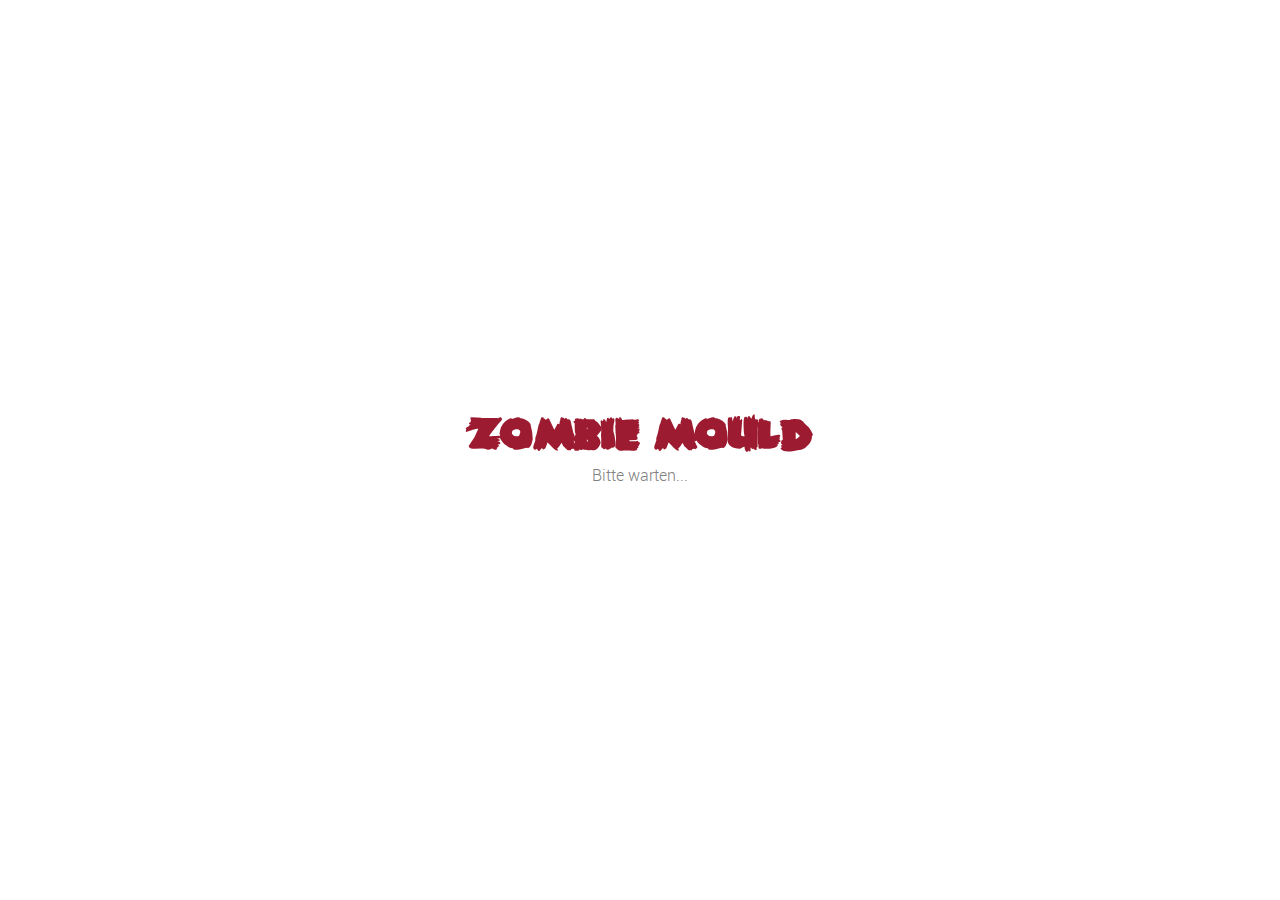
<file: web/index.html>
<html>
	<head>
		<title>ZOMBIE MOULD</title>

		<meta charset="UTF-8">

		<script type="text/javascript" src="files/js/jquery/jquery-2.1.4.min.js"></script>
		<script type="text/javascript" src="https://www.google.com/jsapi"></script>
		<script type="text/javascript" src="files/js/jquery/jquery.nouislider.js"></script>
		<script type="text/javascript" src="files/js/mapStyles.js"></script>
	    <script type="text/javascript" src="files/js/main.js"></script>

	    <link rel="stylesheet" href="files/css/main.css">
	</head>

	<body>
		<div id="loading-screen">
			<div id="loading-box">
				<h1 class="headline">ZOMBIE MOULD</h1>
				<p class="progress-label">Bitte warten...</p>
			</div>
		</div>
		<div id="control-panel">
			<div id="slider"></div>
		</div>
		<div id="google-map"></div>
	</body>
</html>
</file>
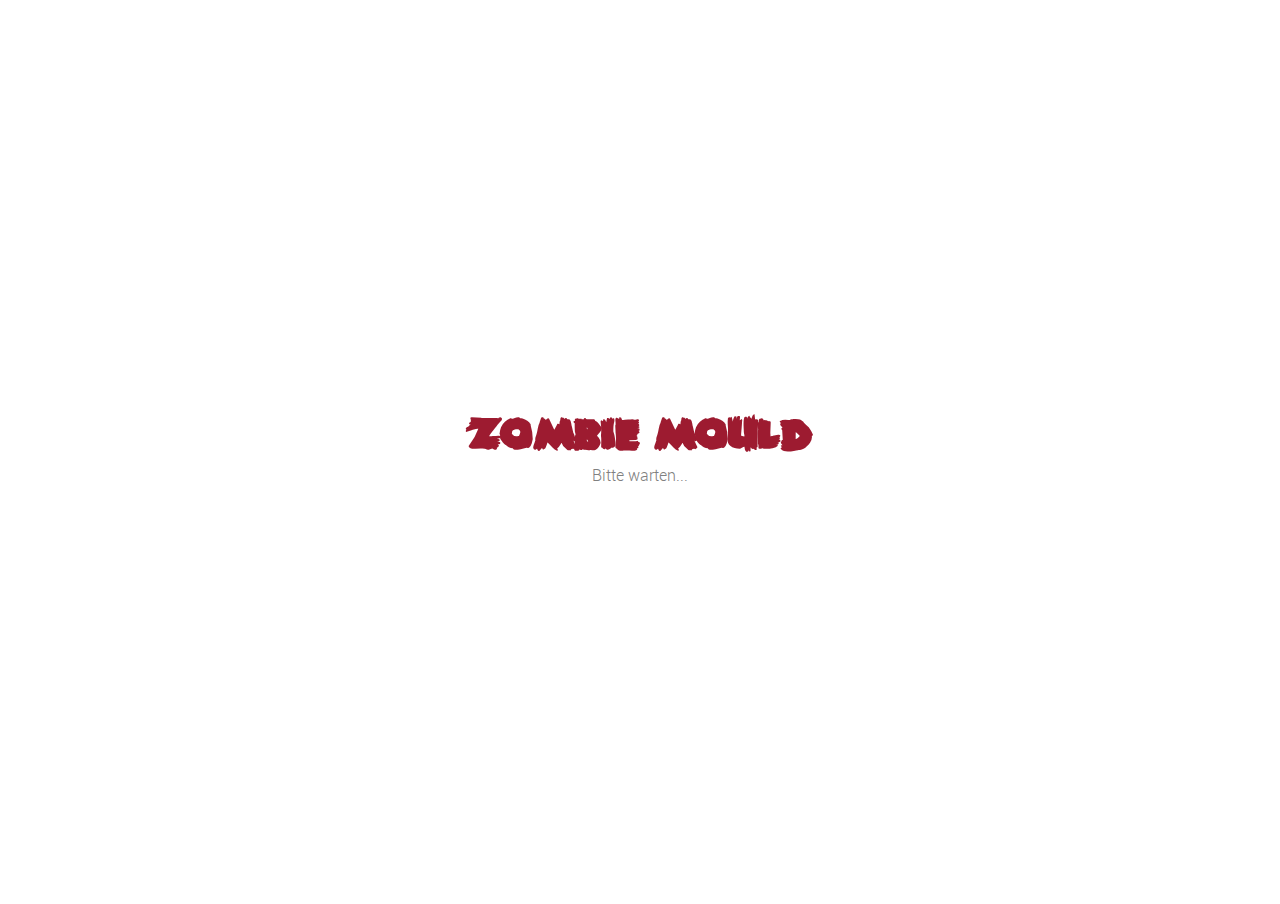
<file: storytelling/infection-map/index.html>
<!DOCTYPE html>
<html>
    <head lang="en">
        <meta charset="UTF-8">

        <title>Zombie Mould - Eingabe / Ausgabe</title>

        <style>
            * {
                margin: 0;
                padding: 0;

                box-sizing: border-box;
                -webkit-box-sizing: border-box;
            }

            html, body, #google-map {
                width: 100%;
                height: 100%;
            }

            #loading-screen {
                position: absolute;
                top: 0;
                left: 0;
                right: 0;
                bottom: 0;

                z-index: 10;

                background-color: #FFF;

                transition: transform 1s 2s ease-in-out;
                -webkit-transition: transform 1s 2s ease-in-out;
                -moz-transition: transform 1s 2s ease-in-out;
            }

            #loading-screen.hide {
                transform: translateY( -100% );
            }

            #loading-screen #loading-box {
                position: absolute;
                top: 50%;
                left: 50%;

                transform: translate( -50%, -50% );
            }

            #loading-screen .headline, #loading-screen .progress-label {
                text-align: center;
            }

            #loading-screen .headline {
                font-family: 'zombiea', sans-serif;
                font-size: 50px;

                color: #9D1B30;
            }

            #loading-screen .progress-label {
                font-family: 'robotolight';

                color: grey;
            }

            #controls {
                position: absolute;
                right: 0;
                bottom: 0;

                z-index: 5;

                width: 100px;
                height: 50px;

                background-color: rgba(255, 255, 255, 0.9);
            }

            #controls div {
                width: 50%;
                height: 100%;

                opacity: 0.5;

                display: inline-block;

                cursor: pointer;
                
                background-size: 30px 30px;
                background-position: center center;
                background-repeat: no-repeat;
            }

            #controls div:hover {
                opacity: 1;
            }

            #controls div.label {
                position: absolute;
                top: -50%;

                width: 100%;

                pointer-events: none;

                text-align: center;
                font-family: 'robotolight';
                color: grey;
            }

            #controls div.minus {
                border-right: 1px solid lightgrey;

                background-image: url(files/svg/calculation.svg);
            }

            #controls div.plus {
                background-image: url(files/svg/add186.svg);   
            }

            @font-face {
                font-family: 'zombiea';
                src: url('files/fonts/zombie-webfont.eot');
                src: url('files/fonts/zombie-webfont.eot?#iefix') format('embedded-opentype'),
                     url('files/fonts/zombie-webfont.woff2') format('woff2'),
                     url('files/fonts/zombie-webfont.woff') format('woff'),
                     url('files/fonts/zombie-webfont.ttf') format('truetype'),
                     url('files/fonts/zombie-webfont.svg#zombiea') format('svg');
                font-weight: normal;
                font-style: normal;
            }

            @font-face {
                font-family: 'robotolight';
                src: url('files/fonts/roboto-light-webfont.eot');
                src: url('files/fonts/roboto-light-webfont.eot?#iefix') format('embedded-opentype'),
                     url('files/fonts/roboto-light-webfont.woff2') format('woff2'),
                     url('files/fonts/roboto-light-webfont.woff') format('woff'),
                     url('files/fonts/roboto-light-webfont.ttf') format('truetype'),
                     url('files/fonts/roboto-light-webfont.svg#robotolight') format('svg');
                font-weight: normal;
                font-style: normal;

            }

            @font-face {
                font-family: 'robotoregular';
                src: url('files/fonts/roboto-regular-webfont.eot');
                src: url('files/fonts/roboto-regular-webfont.eot?#iefix') format('embedded-opentype'),
                     url('files/fonts/roboto-regular-webfont.woff2') format('woff2'),
                     url('files/fonts/roboto-regular-webfont.woff') format('woff'),
                     url('files/fonts/roboto-regular-webfont.ttf') format('truetype'),
                     url('files/fonts/roboto-regular-webfont.svg#robotoregular') format('svg');
                font-weight: normal;
                font-style: normal;

            }
        </style>
    </head>

    <body>
        <div id="loading-screen">
            <div id="loading-box">
                <h1 class="headline">ZOMBIE MOULD</h1>
                <p class="progress-label">Bitte warten...</p>
            </div>
        </div>

        <div id="controls">
            <div class="label">Tag <span class="day">0</span></div>
            <div class="minus"></div><!-- 
             --><div class="plus"></div>
        </div>

        <div id="google-map"></div>


        <!-- scripts -->
        <script src="https://code.jquery.com/jquery-2.1.4.min.js"></script>
        <script type="text/javascript" src="http://plugins.coderwelsch.com/com.cw.GoogleMap.js"></script>
        <script type="text/javascript" src="files/js/markerclusterer.min.js"></script>

        <script type="text/javascript">
            var cities = {
                    'Berlin': { lat: 52.520007, lng: 13.404954 },
                    'Hamburg': { lat: 53.551085, lng: 9.993682 },
                    'Hannover': { lat: 52.375892, lng: 9.732010 },
                    'Bremen': { lat: 53.079296, lng: 8.801694 },
                    'Düsseldorf': { lat: 51.227741, lng: 6.773456 },
                    'Leipzig': { lat: 51.339695, lng: 12.373075 },
                    'München': { lat: 48.135125, lng: 11.581981 },
                    'Köln': { lat: 50.937531, lng: 6.960279 },
                    'Frankfurt am Main': { lat: 50.110922, lng: 8.682127 }
                },
                boundingBoxCountry = {
                    north: 55.067486,
                    south: 47.270111,
                    east: 15.041896,
                    west: 5.866342
                },

                iconURL = "files/imgs/oat_flake.png";
                circles = [],
                jsonData = {},
                dataIndexView = 0,

                _gMap = new com.cw.GoogleMap( {
                    $container: $( '#google-map' ),
                    mapSettings: {
                        zoom: 6,
                        center: { lat: 51.165691, lng: 10.451526 },
                        styles: [{"featureType":"all","elementType":"labels.text.fill","stylers":[{"saturation":36},{"color":"#000000"},{"lightness":40}]},{"featureType":"all","elementType":"labels.text.stroke","stylers":[{"visibility":"on"},{"color":"#000000"},{"lightness":16}]},{"featureType":"all","elementType":"labels.icon","stylers":[{"visibility":"off"}]},{"featureType":"administrative","elementType":"geometry.fill","stylers":[{"color":"#000000"},{"lightness":20}]},{"featureType":"administrative","elementType":"geometry.stroke","stylers":[{"color":"#000000"},{"lightness":17},{"weight":1.2}]},{"featureType":"landscape","elementType":"geometry","stylers":[{"color":"#000000"},{"lightness":20}]},{"featureType":"poi","elementType":"geometry","stylers":[{"color":"#000000"},{"lightness":21}]},{"featureType":"road.highway","elementType":"geometry.fill","stylers":[{"color":"#000000"},{"lightness":17}]},{"featureType":"road.highway","elementType":"geometry.stroke","stylers":[{"color":"#000000"},{"lightness":29},{"weight":0.2}]},{"featureType":"road.arterial","elementType":"geometry","stylers":[{"color":"#000000"},{"lightness":18}]},{"featureType":"road.local","elementType":"geometry","stylers":[{"color":"#000000"},{"lightness":16}]},{"featureType":"transit","elementType":"geometry","stylers":[{"color":"#000000"},{"lightness":19}]},{"featureType":"water","elementType":"geometry","stylers":[{"color":"#000000"},{"lightness":17}]}]
                    },

                    onMapLoaded: mapLoaded
                } );

            function displayCities () {
                var markers = [];
                for ( var key in cities ) {
                    var item = cities[ key ],
                        marker = new google.maps.Marker({
                            position: item,
                            map: _gMap.googleMap,
                            title: key,
                            icon: {
                                url: iconURL,
                                origin: new google.maps.Point( 0, 0 ),
                                anchor: new google.maps.Point( 35, 35 ),
                                size: new google.maps.Size( 70, 70 ),
                                scaledSize: new google.maps.Size( 70, 70 )
                            }
                        } ),
                        infoWindow = new google.maps.InfoWindow( {
                            content: '<h3>' + key + '</h3>'
                        } );

                    marker.content = '<h3>' + key + '</h3>';

                    google.maps.event.addListener( marker, 'click', function() {
                        infoWindow.setContent( this.content );
                        infoWindow.open( _gMap.googleMap, this );
                    });

                    markers.push( marker );
                }
            }

            function bindEvents () {
                $( '#controls .minus' ).on( 'click', function () {
                    dataIndexView--;

                    if ( jsonData[ dataIndexView ] ) {
                        drawCircles();
                    } else {
                        dataIndexView = 42;
                    }

                    updateDayLabel();
                } );

                $( '#controls .plus' ).on( 'click', function () {
                    dataIndexView++;

                    if ( jsonData[ dataIndexView ] ) {
                        drawCircles();
                    } else {
                        dataIndexView = 0;
                    }

                    updateDayLabel();
                } );
            }

            function updateDayLabel () {
                $( '#controls .label .day' ).text( dataIndexView );
            }

            function drawCircles () {
                var c = [],
                    index = 0;

                //for ( var key in jsonData ) {
                    for ( var i = 0; i < jsonData[ dataIndexView ].length; i+=30 ) {
                        if ( circles[ index ] ) {
                            circles[ index ].setMap( null );
                        }

                        index++;

                        var item = jsonData[ dataIndexView ][ i ],
                            pos = { 
                                lat: mapLatitute( 0, 608, item[ 0 ], boundingBoxCountry ), 
                                lng: mapLongtitute( 0, 1080, item[ 1 ], boundingBoxCountry ) 
                            };

                        var populationOptions = {
                                strokeColor: '#FF0000',
                                strokeOpacity: 0.8,
                                strokeWeight: 2,
                                fillColor: '#FF0000',
                                fillOpacity: 0.35,
                                map: _gMap.googleMap,
                                center: pos,
                                radius: 7000
                            },
                            cityCircle = new google.maps.Circle( populationOptions );

                        c.push( cityCircle );
                    }
                //}

                circles = c;
            }

            function mapLoaded () {
                bindEvents();
                displayCities();

                $.getJSON( 'files/json/exportedv2.json', function ( data ) {
                    jsonData = data;

                    $( '#loading-screen' ).addClass( 'hide' );
                    
                    console.log(jsonData);

                    drawCircles();

                /*  var markers = [];

                    var markers = [];

                    for ( var key in data ) {
                        var item = data[ key ],
                            marker = new google.maps.Marker( {
                                position: { lat: parseFloat( item.lat ), lng: parseFloat( item.lng ) },
                                map: _gMap.googleMap,
                                title: 'Hello World!'
                            } );

                        markers.push( marker );
                    }

                    if ( getURLParameter( window.location.href, 'cluster' ) !== 'false' ) {
                        var cluster = new MarkerClusterer( _gMap.googleMap, markers, {} ),
                            clusterMarkers = cluster.getMarkers();

                        for ( var i = 0; i < 20 - 1; i++ ) {
                            var marker1 = clusterMarkers[ i ],
                                marker2 = clusterMarkers[ i + 1 ];

                            if ( marker1 && marker2 ) {
                                var path = new google.maps.Polyline( {
                                    path: [ marker1.getPosition(), marker2.getPosition() ],
                                    geodesic: true,
                                    strokeColor: '#FF0000',
                                    strokeOpacity: 0.5,
                                    strokeWeight: 3
                                } );

                                path.setMap( _gMap.googleMap );
                            }
                        }
                    } else {
                    }*/
                } );
            }

            function getURLParameter ( url, name ) {
                return decodeURIComponent((new RegExp('[?|&]' + name + '=' + '([^&;]+?)(&|#|;|$)').exec( url )||[,""])[1].replace(/\+/g, '%20'))||null
            }

            function mapLatitute ( minA, maxA, a, mapBoundingBox ) {
                var min = 0;
                var max = 90;
                var range = max - min;
                var arange = maxA - minA;

                var value = ( a / arange ) * range;

                value = value < min ? min : value;
                value = value > max ? max : value;

                if ( mapBoundingBox ) {
                    // y
                    var min_ = mapBoundingBox.north,
                        max_ = mapBoundingBox.south;

                    value = ( ( value - min ) / ( max - min ) * ( max_ - min_ ) + min_ );
                }

                return value;
            }

            function mapLongtitute ( minA, maxA, a, mapBoundingBox ) {
                var min = 0;
                var max = 180;
                var range = max - min;
                var arange = maxA - minA;

                var value = ( a / arange ) * range;

                value = value < min ? min : value;
                value = value > max ? max : value;

                if ( mapBoundingBox ) {
                    // x
                    var min_ = mapBoundingBox.west,
                        max_ = mapBoundingBox.east;

                    value = ( ( value - min ) / ( max - min ) * ( max_ - min_ ) + min_ );
                }

                return value;
            }
        </script>
    </body>
</html>
</file>
<file: web/files/css/main.css>
@import "jquery.nouislider.css";

* {
	margin: 0;
	padding: 0;
}

html, body {
	height: 100%;
	width: 100%;

	background-color: #81D4FA;
}

#control-panel {
	position: absolute;
	top: 0;
	left: 0;
	right: 0;

	z-index: 10;

	padding: 10px 20px;

	background-color: #fff;
}

#loading-screen {
	position: absolute;
	top: 0;
	left: 0;
	right: 0;
	bottom: 0;

	z-index: 1;

	background-color: #FFF;

	transition: transform 1s 2s ease-in-out;
	-webkit-transition: transform 1s 2s ease-in-out;
	-moz-transition: transform 1s 2s ease-in-out;
}

#loading-screen.hide {
	transform: translateY( -100% );
}

#loading-screen #loading-box {
	position: absolute;
	top: 50%;
	left: 50%;

	transform: translate( -50%, -50% );
}

#loading-screen .headline, #loading-screen .progress-label {
	text-align: center;
}

#loading-screen .headline {
	font-family: 'zombiea', sans-serif;
	font-size: 50px;

	color: #9D1B30;
}

#loading-screen .progress-label {
	font-family: 'robotolight';

	color: grey;
}

#google-map {
	position: absolute;
	top: 0;
	left: 0;

	z-index: 0;

	height: 100%;
	width: 100%;
}

#google-map {
	background-color: #81D4FA;
}


/* font faces */
@font-face {
    font-family: 'zombiea';
    src: url('../fonts/zombie-webfont.eot');
    src: url('../fonts/zombie-webfont.eot?#iefix') format('embedded-opentype'),
         url('../fonts/zombie-webfont.woff2') format('woff2'),
         url('../fonts/zombie-webfont.woff') format('woff'),
         url('../fonts/zombie-webfont.ttf') format('truetype'),
         url('../fonts/zombie-webfont.svg#zombiea') format('svg');
    font-weight: normal;
    font-style: normal;
}

@font-face {
    font-family: 'robotolight';
    src: url('../fonts/roboto-light-webfont.eot');
    src: url('../fonts/roboto-light-webfont.eot?#iefix') format('embedded-opentype'),
         url('../fonts/roboto-light-webfont.woff2') format('woff2'),
         url('../fonts/roboto-light-webfont.woff') format('woff'),
         url('../fonts/roboto-light-webfont.ttf') format('truetype'),
         url('../fonts/roboto-light-webfont.svg#robotolight') format('svg');
    font-weight: normal;
    font-style: normal;

}




@font-face {
    font-family: 'robotoregular';
    src: url('../fonts/roboto-regular-webfont.eot');
    src: url('../fonts/roboto-regular-webfont.eot?#iefix') format('embedded-opentype'),
         url('../fonts/roboto-regular-webfont.woff2') format('woff2'),
         url('../fonts/roboto-regular-webfont.woff') format('woff'),
         url('../fonts/roboto-regular-webfont.ttf') format('truetype'),
         url('../fonts/roboto-regular-webfont.svg#robotoregular') format('svg');
    font-weight: normal;
    font-style: normal;

}
</file>
